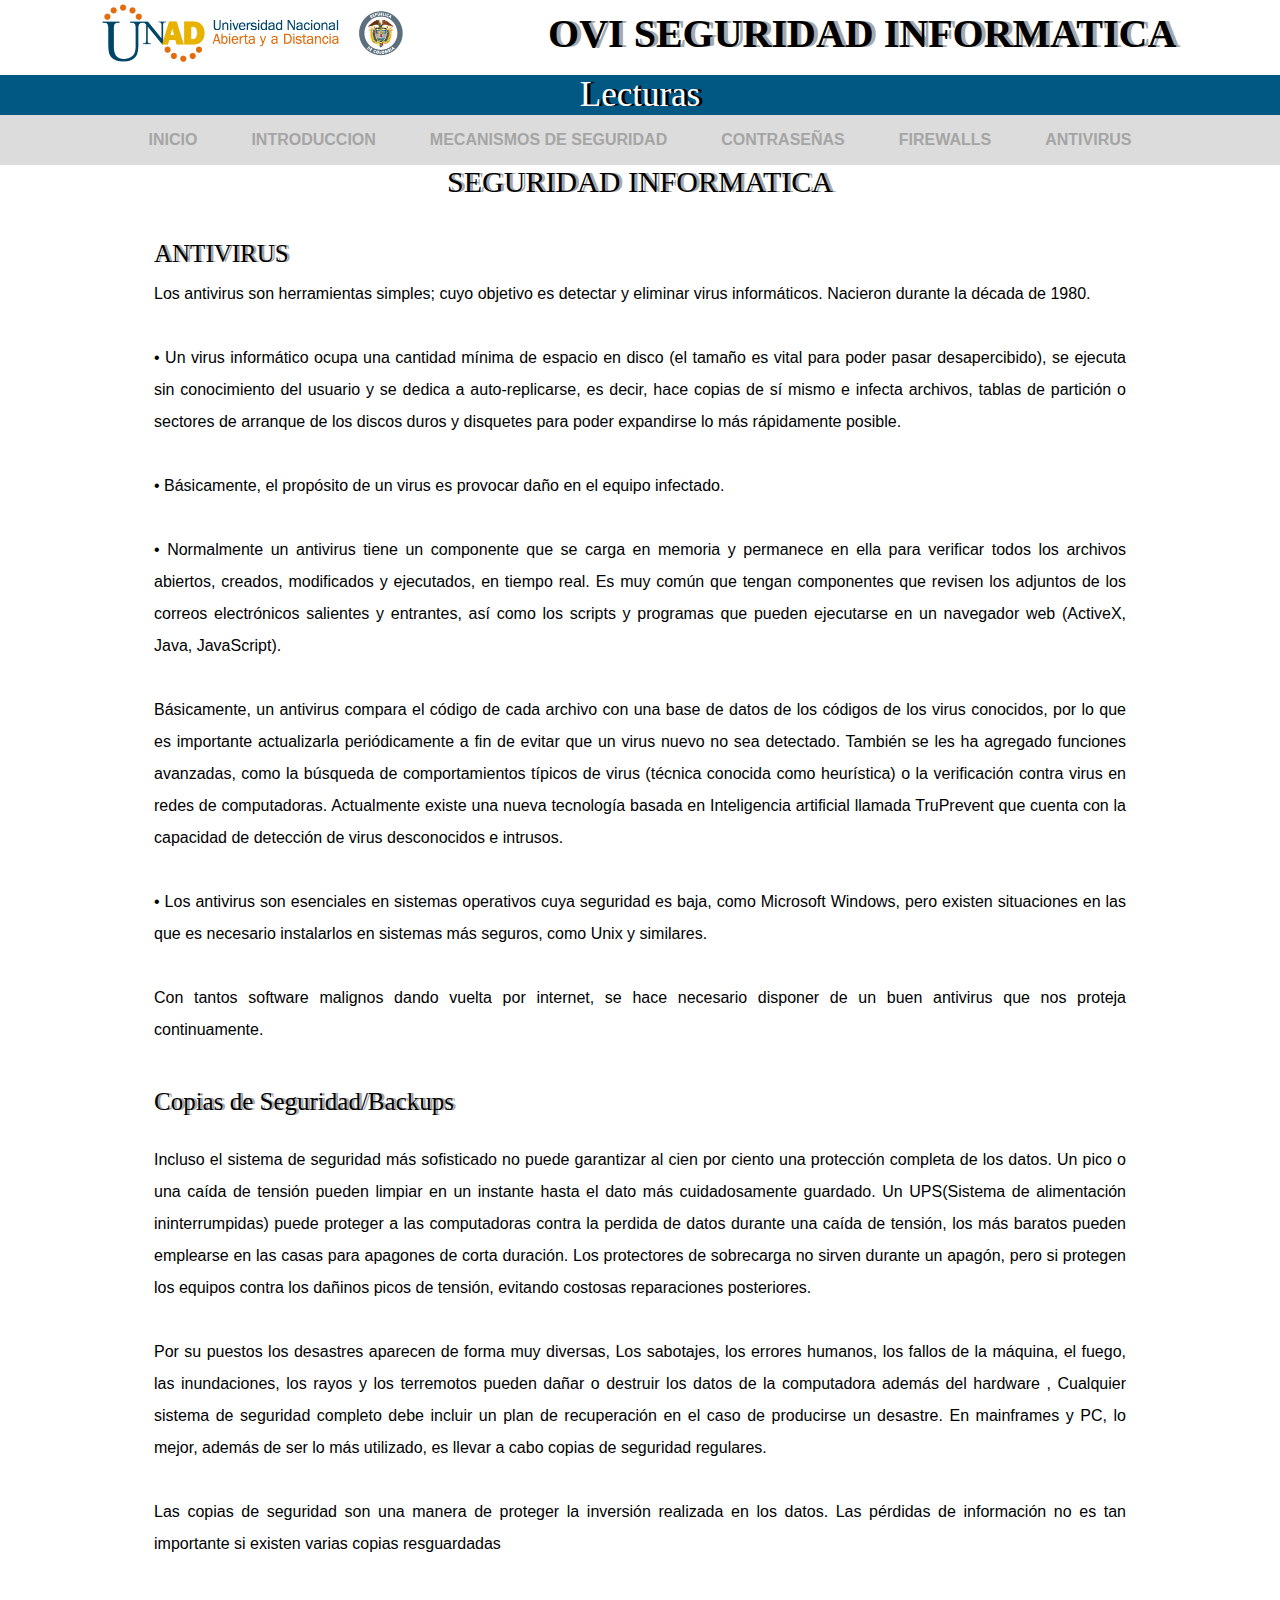
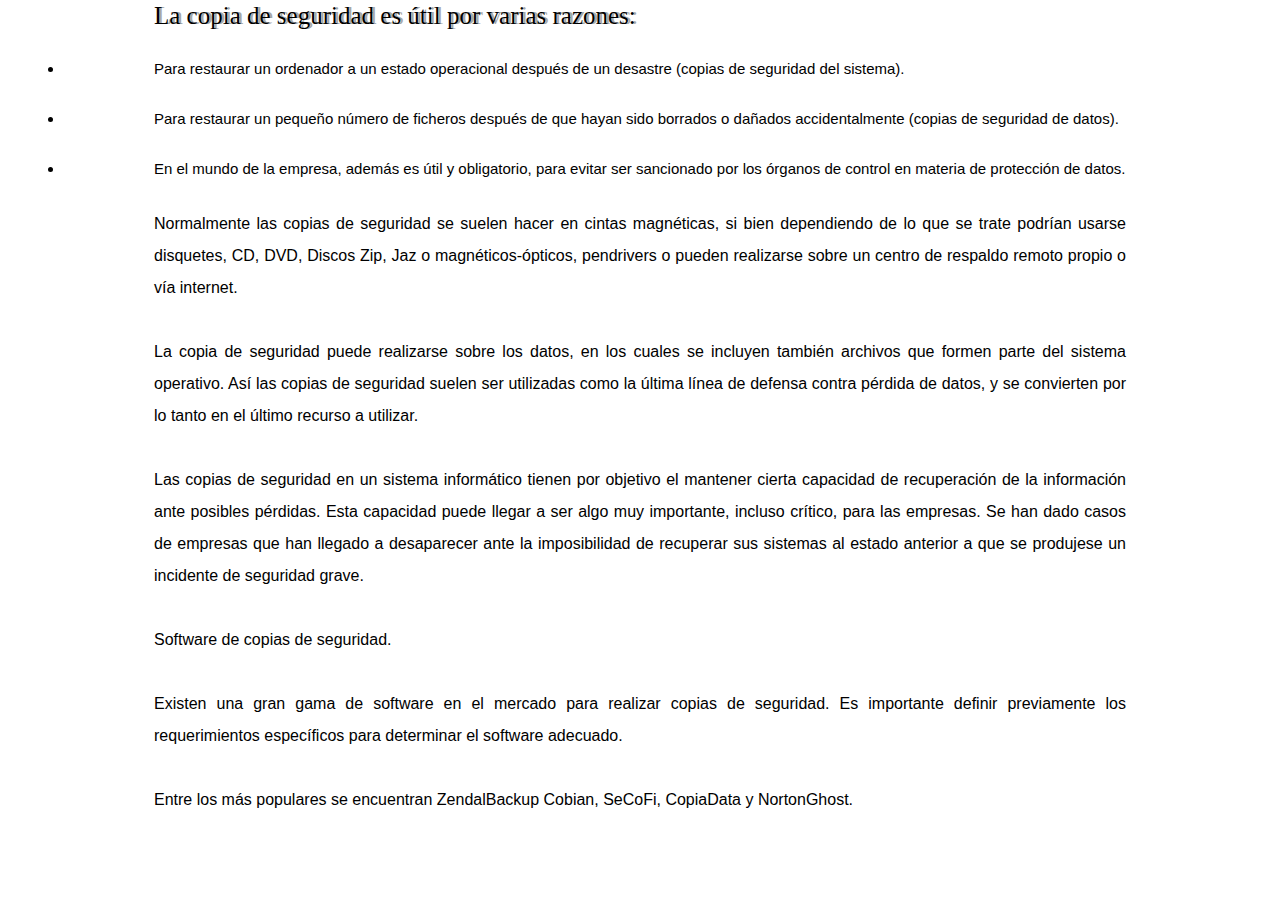
<file: Antivirus.html>
<!DOCTYPE html>
<html lang="es">
<head>
	<title>Antivirus</title>
	<meta charset="utf-8">
	<meta content="Kevin Florez" name="Autor">
	<meta content="Javier Avenia" name="Autor">
	<meta content="unad, seguridad, informatica, OVI," name="keywords">
	<link rel="stylesheet" href="lecturas.css">
</head>
<body>
	<header class="header2">
	<section class="encima">
	<div id=logos>
	<h1><img src="logoUNAD.png" width="315px"></h1>
	</div>
	<div id=ovis>
	<p>OVI SEGURIDAD INFORMATICA</p>
	</div>
	
</header>	
<p id="titulo">Lecturas</p>

<nav>
<li><a href="index.html" class="nave">INICIO</a></li>
<li><a href="lecturas.html" class="nave">INTRODUCCION</a></li>
<li><a href="mecanismos_seguridad.html" class="nave">MECANISMOS DE SEGURIDAD</a></li>
<li><a href="contraseñas.html" class="nave">CONTRASEÑAS</a></li>
<li><a href="Firewalls.html" class="nave">FIREWALLS</a></li>
<li><a href="antivirus.html" class="nave">ANTIVIRUS</a></li>
</nav>
</section>


<section id="estructura">	




	<!--<p id="presentacion">En esta sección encontraremos información relacionada con la introducción a la seguridad informática, concepto general y definición de los Principios de Seguridad Informática.

	A continuación veremos la lectura llamada “Seguridad Informática” donde encontraremos información variada acerca de la seguridad informática en cuanto a conceptos básicos de seguridad informática, publicada en la página de monografías.com por el usuario <a href="http://www.monografias.com/usuario/perfiles/julio_rios_6">Julio Ríos</a>.</p>-->

<section id="contenedor">

	<p class="titulo2">SEGURIDAD INFORMATICA</p>
	<br>
	<br>
	<p class="subtitulos"> ANTIVIRUS </p>
	<p class="textos">

		Los antivirus son herramientas simples; cuyo objetivo es detectar y eliminar virus informáticos. Nacieron durante la década de 1980.<br><br>
		• Un virus informático ocupa una cantidad mínima de espacio en disco (el tamaño es vital para poder pasar desapercibido), se ejecuta sin conocimiento del usuario y se dedica a auto-replicarse, es decir, hace copias de sí mismo e infecta archivos, tablas de partición o sectores de arranque de los discos duros y disquetes para poder expandirse lo más rápidamente posible.<br><br>
		• Básicamente, el propósito de un virus es provocar daño en el equipo infectado.<br><br>
		• Normalmente un antivirus tiene un componente que se carga en memoria y permanece en ella para verificar todos los archivos abiertos, creados, modificados y ejecutados, en tiempo real. Es muy común que tengan componentes que revisen los adjuntos de los correos electrónicos salientes y entrantes, así como los scripts y programas que pueden ejecutarse en un navegador web (ActiveX, Java, JavaScript).<br><br>


		Básicamente, un antivirus compara el código de cada archivo con una base de datos de los códigos de los virus conocidos, por lo que es importante actualizarla periódicamente a fin de evitar que un virus nuevo no sea detectado. También se les ha agregado funciones avanzadas, como la búsqueda de comportamientos típicos de virus (técnica conocida como heurística) o la verificación contra virus en redes de computadoras. Actualmente existe una nueva tecnología basada en Inteligencia artificial llamada TruPrevent que cuenta con la capacidad de detección de virus desconocidos e intrusos.<br><br>
		• Los antivirus son esenciales en sistemas operativos cuya seguridad es baja, como Microsoft Windows, pero existen situaciones en las que es necesario instalarlos en sistemas más seguros, como Unix y similares.<br><br>
		Con tantos software malignos dando vuelta por internet, se hace necesario disponer de un buen antivirus que nos proteja continuamente.<br><br>
	<p class="subtitulos"> Copias de Seguridad/Backups</p><br>
	<p class="textos">
		Incluso el sistema de seguridad más sofisticado no puede garantizar al cien por ciento una protección completa de los datos. Un pico o una caída de tensión pueden limpiar en un instante hasta el dato más cuidadosamente guardado. Un UPS(Sistema de alimentación ininterrumpidas) puede proteger a las computadoras contra la perdida de datos durante una caída de tensión, los más baratos pueden emplearse en las casas para apagones de corta duración. Los protectores de sobrecarga no sirven durante un apagón, pero si protegen los equipos contra los dañinos picos de tensión, evitando costosas reparaciones posteriores.<br><br>
		Por su puestos los desastres aparecen de forma muy diversas, Los sabotajes, los errores humanos, los fallos de la máquina, el fuego, las inundaciones, los rayos y los terremotos pueden dañar o destruir los datos de la computadora además del hardware , Cualquier sistema de seguridad completo debe incluir un plan de recuperación en el caso de producirse un desastre. En mainframes y PC, lo mejor, además de ser lo más utilizado, es llevar a cabo copias de seguridad regulares.<br><br>
		Las copias de seguridad son una manera de proteger la inversión realizada en los datos. Las pérdidas de información no es tan importante si existen varias copias resguardadas<br><br></p>

	<p class="subtitulos"> La copia de seguridad es útil por varias razones: </p><br>

		<li>Para restaurar un ordenador a un estado operacional después de un desastre (copias de seguridad del sistema).</li><br>
		<li>Para restaurar un pequeño número de ficheros después de que hayan sido borrados o dañados accidentalmente (copias de seguridad de datos).</li><br>
		<li>En el mundo de la empresa, además es útil y obligatorio, para evitar ser sancionado por los órganos de control en materia de protección de datos.</li><br>

	<p class="textos">
	Normalmente las copias de seguridad se suelen hacer en cintas magnéticas, si bien dependiendo de lo que se trate podrían usarse disquetes, CD, DVD, Discos Zip, Jaz o magnéticos-ópticos, pendrivers o pueden realizarse sobre un centro de respaldo remoto propio o vía internet.<br><br>
	La copia de seguridad puede realizarse sobre los datos, en los cuales se incluyen también archivos que formen parte del sistema operativo. Así las copias de seguridad suelen ser utilizadas como la última línea de defensa contra pérdida de datos, y se convierten por lo tanto en el último recurso a utilizar.<br><br>
	Las copias de seguridad en un sistema informático tienen por objetivo el mantener cierta capacidad de recuperación de la información ante posibles pérdidas. Esta capacidad puede llegar a ser algo muy importante, incluso crítico, para las empresas. Se han dado casos de empresas que han llegado a desaparecer ante la imposibilidad de recuperar sus sistemas al estado anterior a que se produjese un incidente de seguridad grave.<br><br>
	Software de copias de seguridad.<br><br>
	Existen una gran gama de software en el mercado para realizar copias de seguridad. Es importante definir previamente los requerimientos específicos para determinar el software adecuado.<br><br>
	Entre los más populares se encuentran ZendalBackup Cobian, SeCoFi, CopiaData y NortonGhost.<br><br><br><br></p>
</section>
</section>

</body>
</html>
</file>
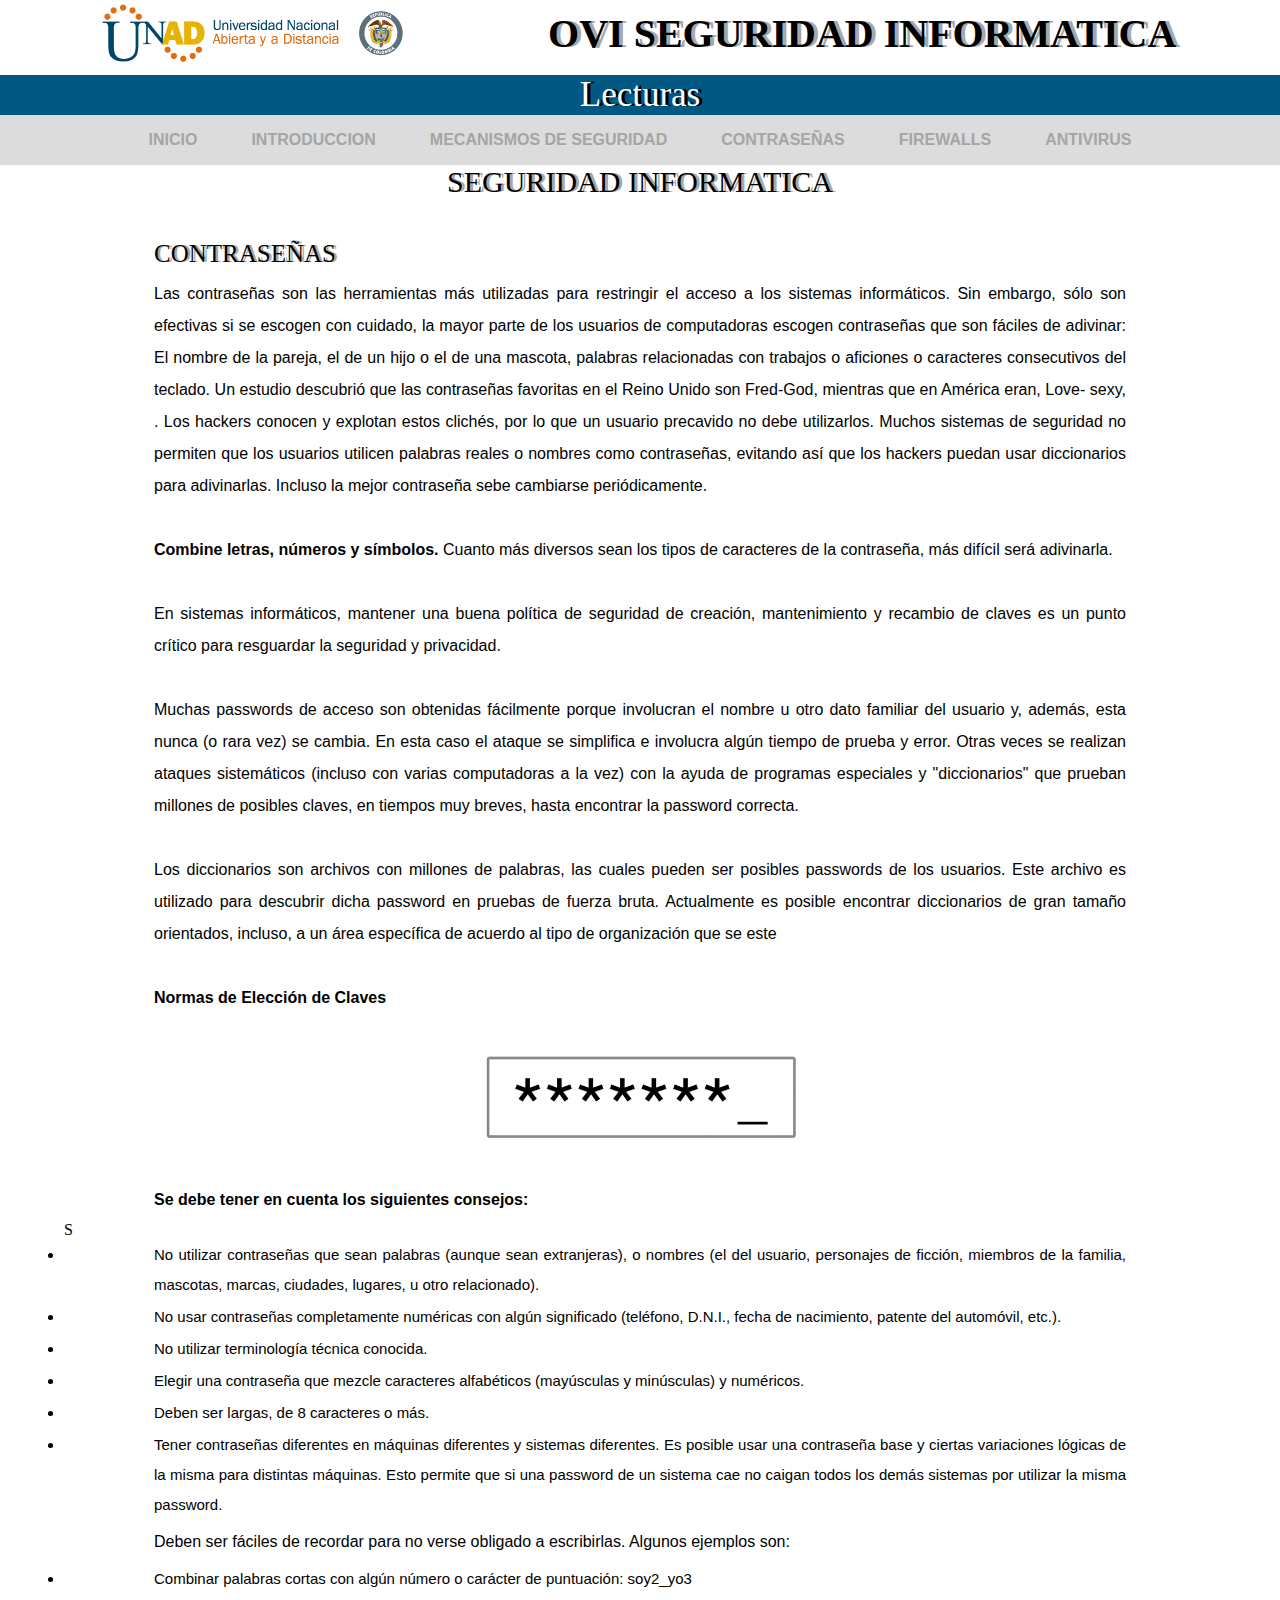
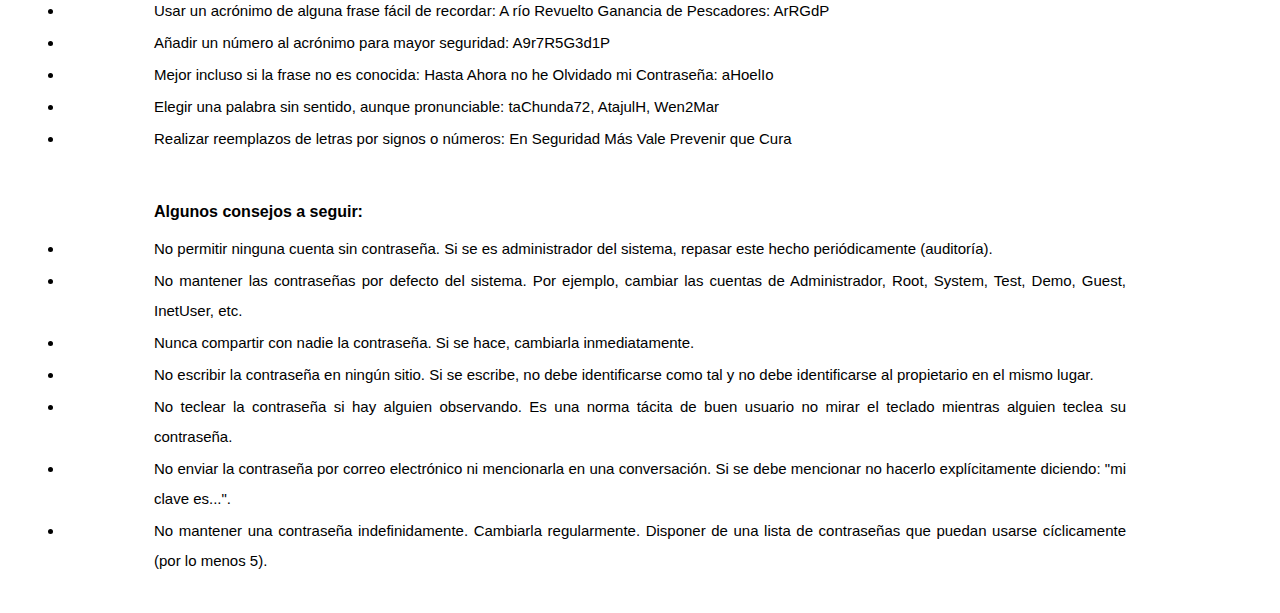
<file: contraseñas.html>
<!DOCTYPE html>
<html lang="es">
<head>
	<meta charset="utf-8">
	<meta content="Kevin Florez" name="Autor">
	<meta content="Javier Avenia" name="Autor">
	<meta content="unad, seguridad, informatica, OVI," name="keywords">
	<title>Contraseñas</title>
	<link rel="stylesheet" href="lecturas.css">
</head>
<body>
	<header class="header2">
	<section class="encima">
	<div id=logos>
	<h1><img src="logoUNAD.png" width="315px"></h1>
	</div>
	<div id=ovis>
	<p>OVI SEGURIDAD INFORMATICA</p>
	</div>
	
</header>	
<p id="titulo">Lecturas</p>

<nav>
<li><a href="index.html" class="nave">INICIO</a></li>
<li><a href="lecturas.html" class="nave">INTRODUCCION</a></li>
<li><a href="mecanismos_seguridad.html" class="nave">MECANISMOS DE SEGURIDAD</a></li>
<li><a href="contraseñas.html" class="nave">CONTRASEÑAS</a></li>
<li><a href="Firewalls.html" class="nave">FIREWALLS</a></li>
<li><a href="Antivirus.html" class="nave">ANTIVIRUS</a></li>
</nav>
</section>


<section id="estructura">	


	<!--<p id="presentacion">En esta sección encontraremos información relacionada con la introducción a la seguridad informática, concepto general y definición de los Principios de Seguridad Informática.*/


	A continuación veremos la lectura llamada “Seguridad Informática” donde encontraremos información variada acerca de la seguridad informática en cuanto a conceptos básicos de seguridad informática, publicada en la página de monografías.com por el usuario <a href="http://www.monografias.com/usuario/perfiles/julio_rios_6">Julio Ríos</a>.</p> -->

<section id="contenedor">

	<p class="titulo2">SEGURIDAD INFORMATICA</p>
	<br>
	<br>
	<p class="subtitulos"> CONTRASEÑAS </p>
	<p class="textos">
	Las contraseñas son las herramientas más utilizadas para restringir el acceso a los sistemas informáticos. Sin embargo, sólo son efectivas si se escogen con cuidado, la mayor parte de los usuarios de computadoras escogen contraseñas que son fáciles de adivinar: El nombre de la pareja, el de un hijo o el de una mascota, palabras relacionadas con trabajos o aficiones o caracteres consecutivos del teclado. Un estudio descubrió que las contraseñas favoritas en el Reino Unido son Fred-God, mientras que en América eran, Love- sexy, . Los hackers conocen y explotan estos clichés, por lo que un usuario precavido no debe utilizarlos. Muchos sistemas de seguridad no permiten que los usuarios utilicen palabras reales o nombres como contraseñas, evitando así que los hackers puedan usar diccionarios para adivinarlas. Incluso la mejor contraseña sebe cambiarse periódicamente.<br> <br>
	<b>Combine letras, números y símbolos.</b> Cuanto más diversos sean los tipos de caracteres de la contraseña, más difícil será adivinarla.<br><br>
	En sistemas informáticos, mantener una buena política de seguridad de creación, mantenimiento y recambio de claves es un punto crítico para resguardar la seguridad y privacidad.<br><br>
	Muchas passwords de acceso son obtenidas fácilmente porque involucran el nombre u otro dato familiar del usuario y, además, esta nunca (o rara vez) se cambia. En esta caso el ataque se simplifica e involucra algún tiempo de prueba y error. Otras veces se realizan ataques sistemáticos (incluso con varias computadoras a la vez) con la ayuda de programas especiales y "diccionarios" que prueban millones de posibles claves, en tiempos muy breves, hasta encontrar la password correcta.<br><br>
	Los diccionarios son archivos con millones de palabras, las cuales pueden ser posibles passwords de los usuarios. Este archivo es utilizado para descubrir dicha password en pruebas de fuerza bruta. Actualmente es posible encontrar diccionarios de gran tamaño orientados, incluso, a un área específica de acuerdo al tipo de organización que se este<br><br>
	<b>Normas de Elección de Claves</b></p>

	<center><img src="contraseña.gif" width="30%" height="10%"></center>

	<p class="textos"> <b>Se debe tener en cuenta los siguientes consejos:</b> </p>
	S<li>No utilizar contraseñas que sean palabras (aunque sean extranjeras), o nombres (el del usuario, personajes de ficción, miembros de la familia, mascotas, marcas, ciudades, lugares, u otro relacionado).</li>
	<li>No usar contraseñas completamente numéricas con algún significado (teléfono, D.N.I., fecha de nacimiento, patente del automóvil, etc.).</li>
	<li>No utilizar terminología técnica conocida.</li>
	<li>Elegir una contraseña que mezcle caracteres alfabéticos (mayúsculas y minúsculas) y numéricos.</li>
	<li>Deben ser largas, de 8 caracteres o más.</li>
	<li>Tener contraseñas diferentes en máquinas diferentes y sistemas diferentes. Es posible usar una contraseña base y ciertas variaciones lógicas de la misma para distintas máquinas. Esto permite que si una password de un sistema cae no caigan todos los demás sistemas por utilizar la misma password.</li>
	<p class="textos">Deben ser fáciles de recordar para no verse obligado a escribirlas. Algunos ejemplos son:</p>
	<li>Combinar palabras cortas con algún número o carácter de puntuación: soy2_yo3</li>
	<li>Usar un acrónimo de alguna frase fácil de recordar: A río Revuelto Ganancia de Pescadores: ArRGdP</li>
	<li>Añadir un número al acrónimo para mayor seguridad: A9r7R5G3d1P</li>
	<li>Mejor incluso si la frase no es conocida: Hasta Ahora no he Olvidado mi Contraseña: aHoelIo</li>
	<li>Elegir una palabra sin sentido, aunque pronunciable: taChunda72, AtajulH, Wen2Mar</li>
	<li>Realizar reemplazos de letras por signos o números: En Seguridad Más Vale Prevenir que Cura</li><br><br>
	<p class="textos"><b>Algunos consejos a seguir:</b></p>

	<li>No permitir ninguna cuenta sin contraseña. Si se es administrador del sistema, repasar este hecho periódicamente (auditoría).</li>
	<li>No mantener las contraseñas por defecto del sistema. Por ejemplo, cambiar las cuentas de Administrador, Root, System, Test, Demo, Guest, InetUser, etc.</li>
	<li>Nunca compartir con nadie la contraseña. Si se hace, cambiarla inmediatamente.</li>
	<li>No escribir la contraseña en ningún sitio. Si se escribe, no debe identificarse como tal y no debe identificarse al propietario en el mismo lugar.</li>
	<li>No teclear la contraseña si hay alguien observando. Es una norma tácita de buen usuario no mirar el teclado mientras alguien teclea su contraseña.</li>
	<li>No enviar la contraseña por correo electrónico ni mencionarla en una conversación. Si se debe mencionar no hacerlo explícitamente diciendo: "mi clave es...".</li>
	<li>No mantener una contraseña indefinidamente. Cambiarla regularmente. Disponer de una lista de contraseñas que puedan usarse cíclicamente (por lo menos 5).</li>

	<br>
	<br>
</section>
</section>

</body>
</html>
</file>
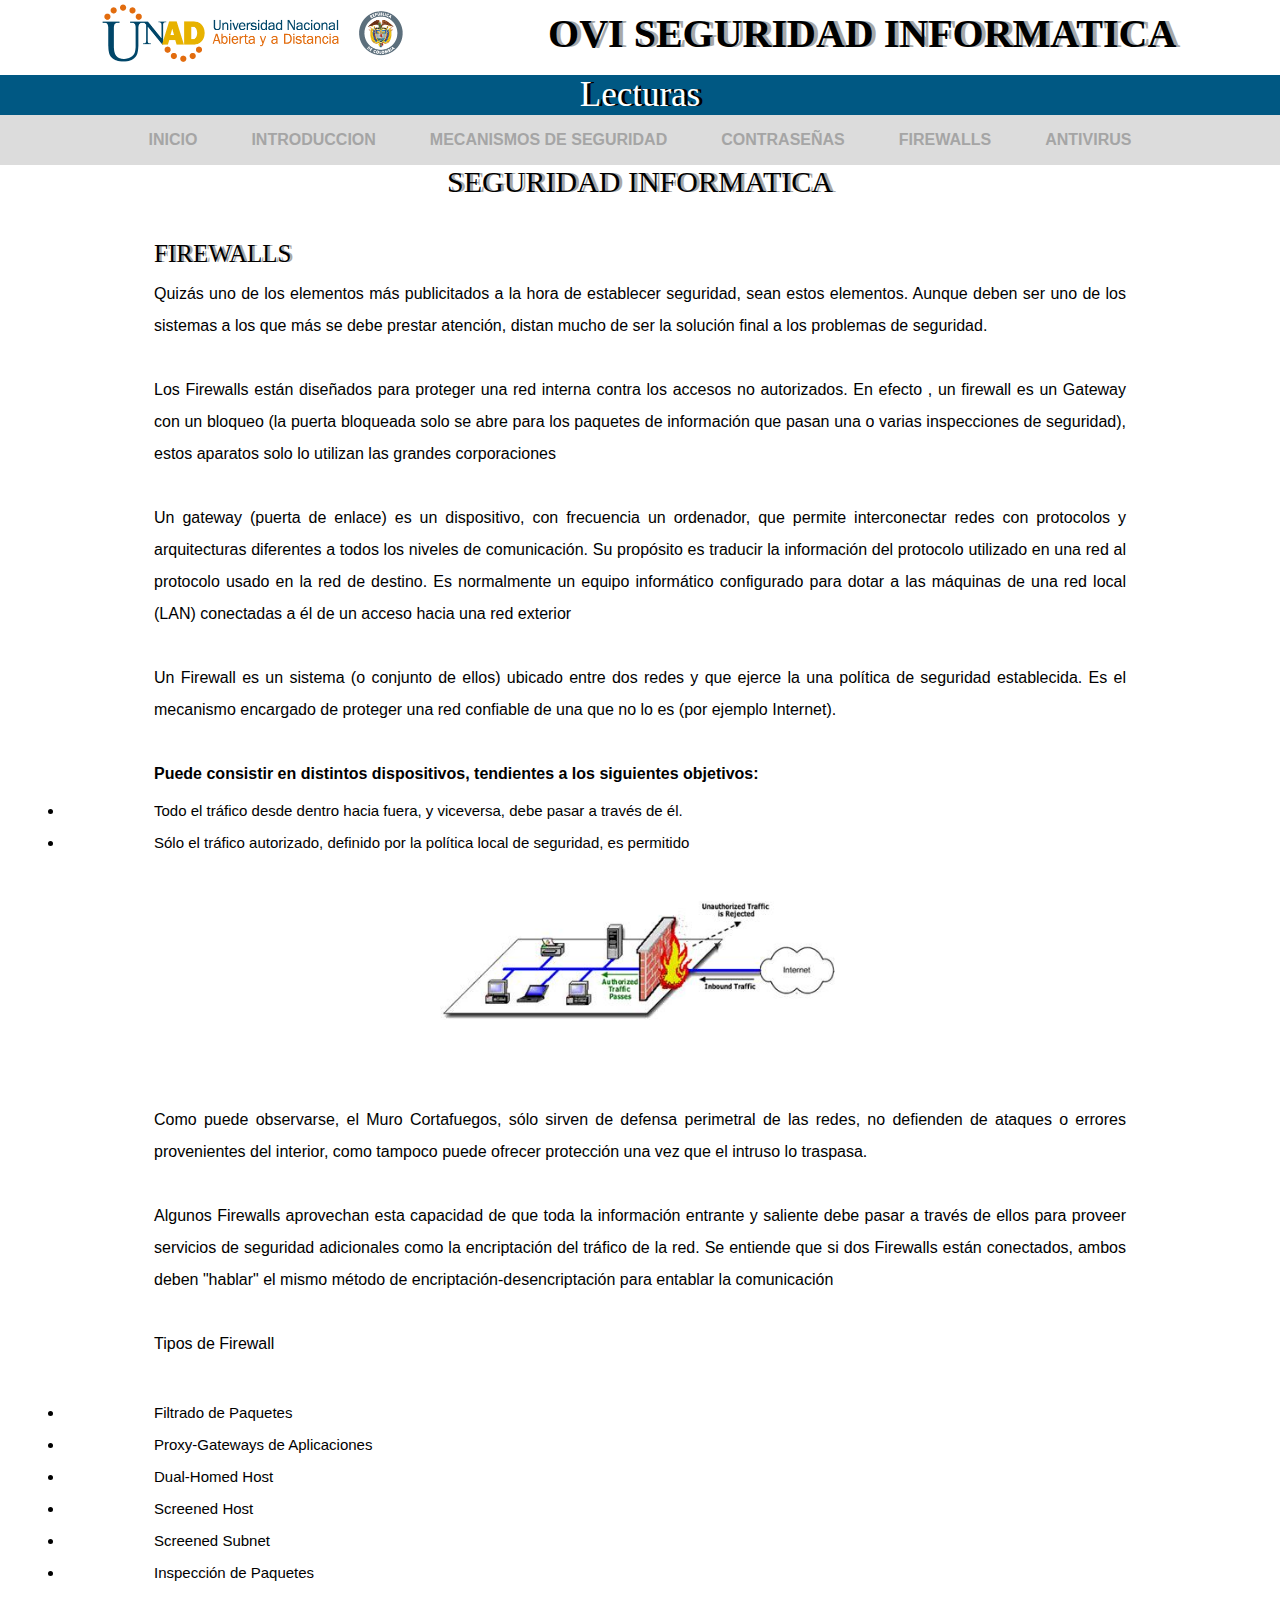
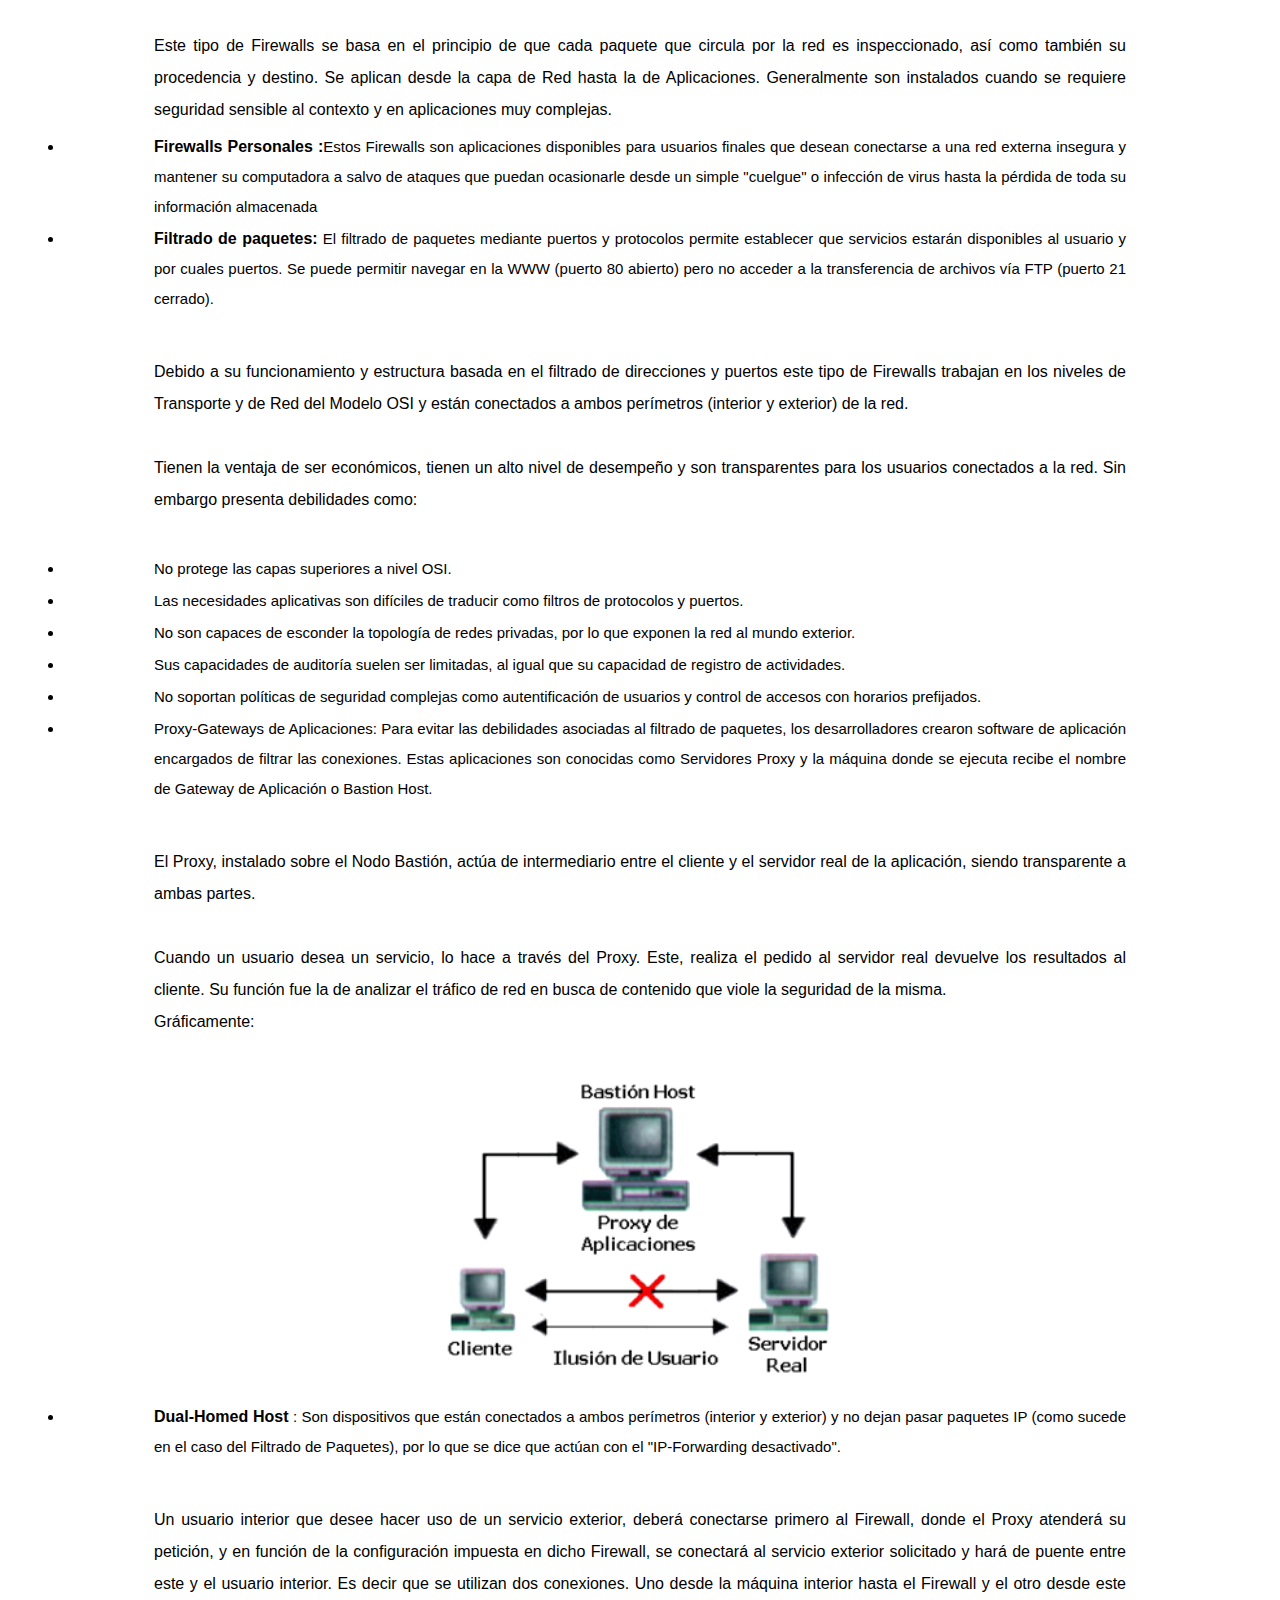
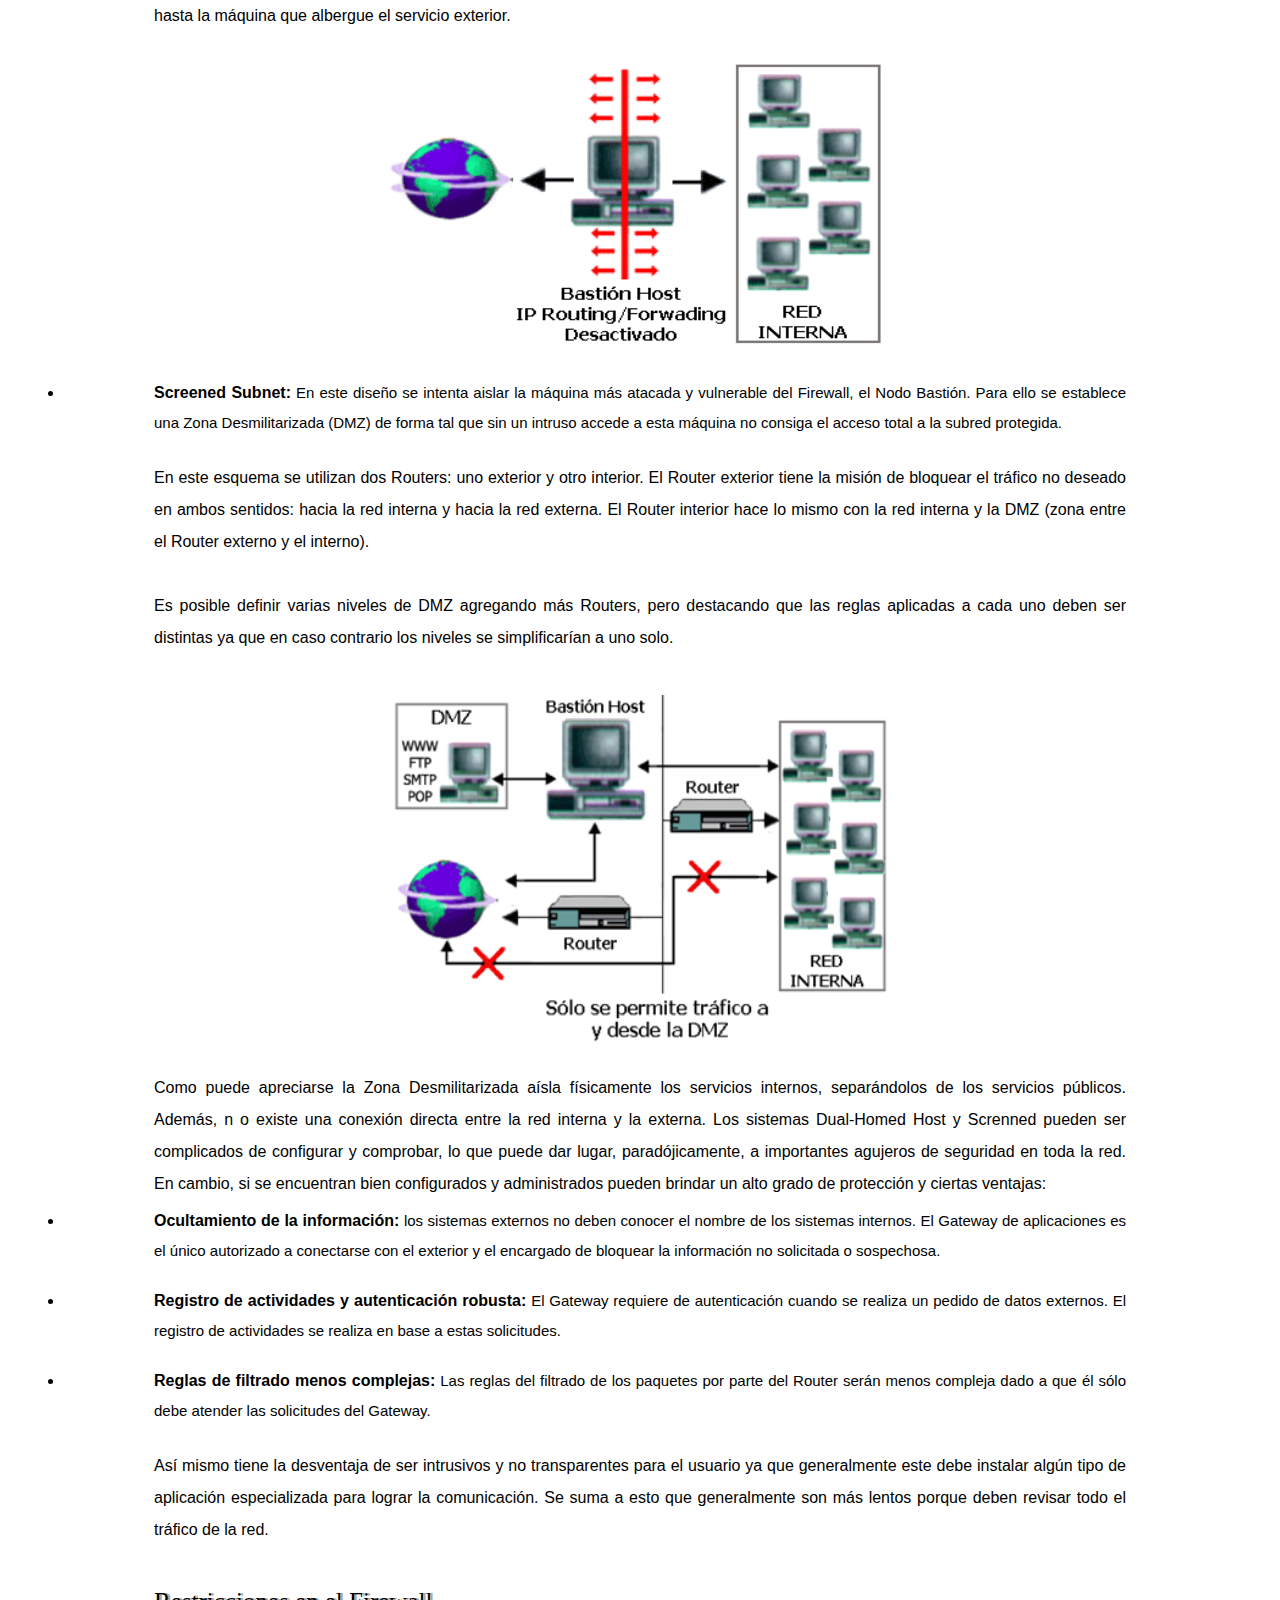
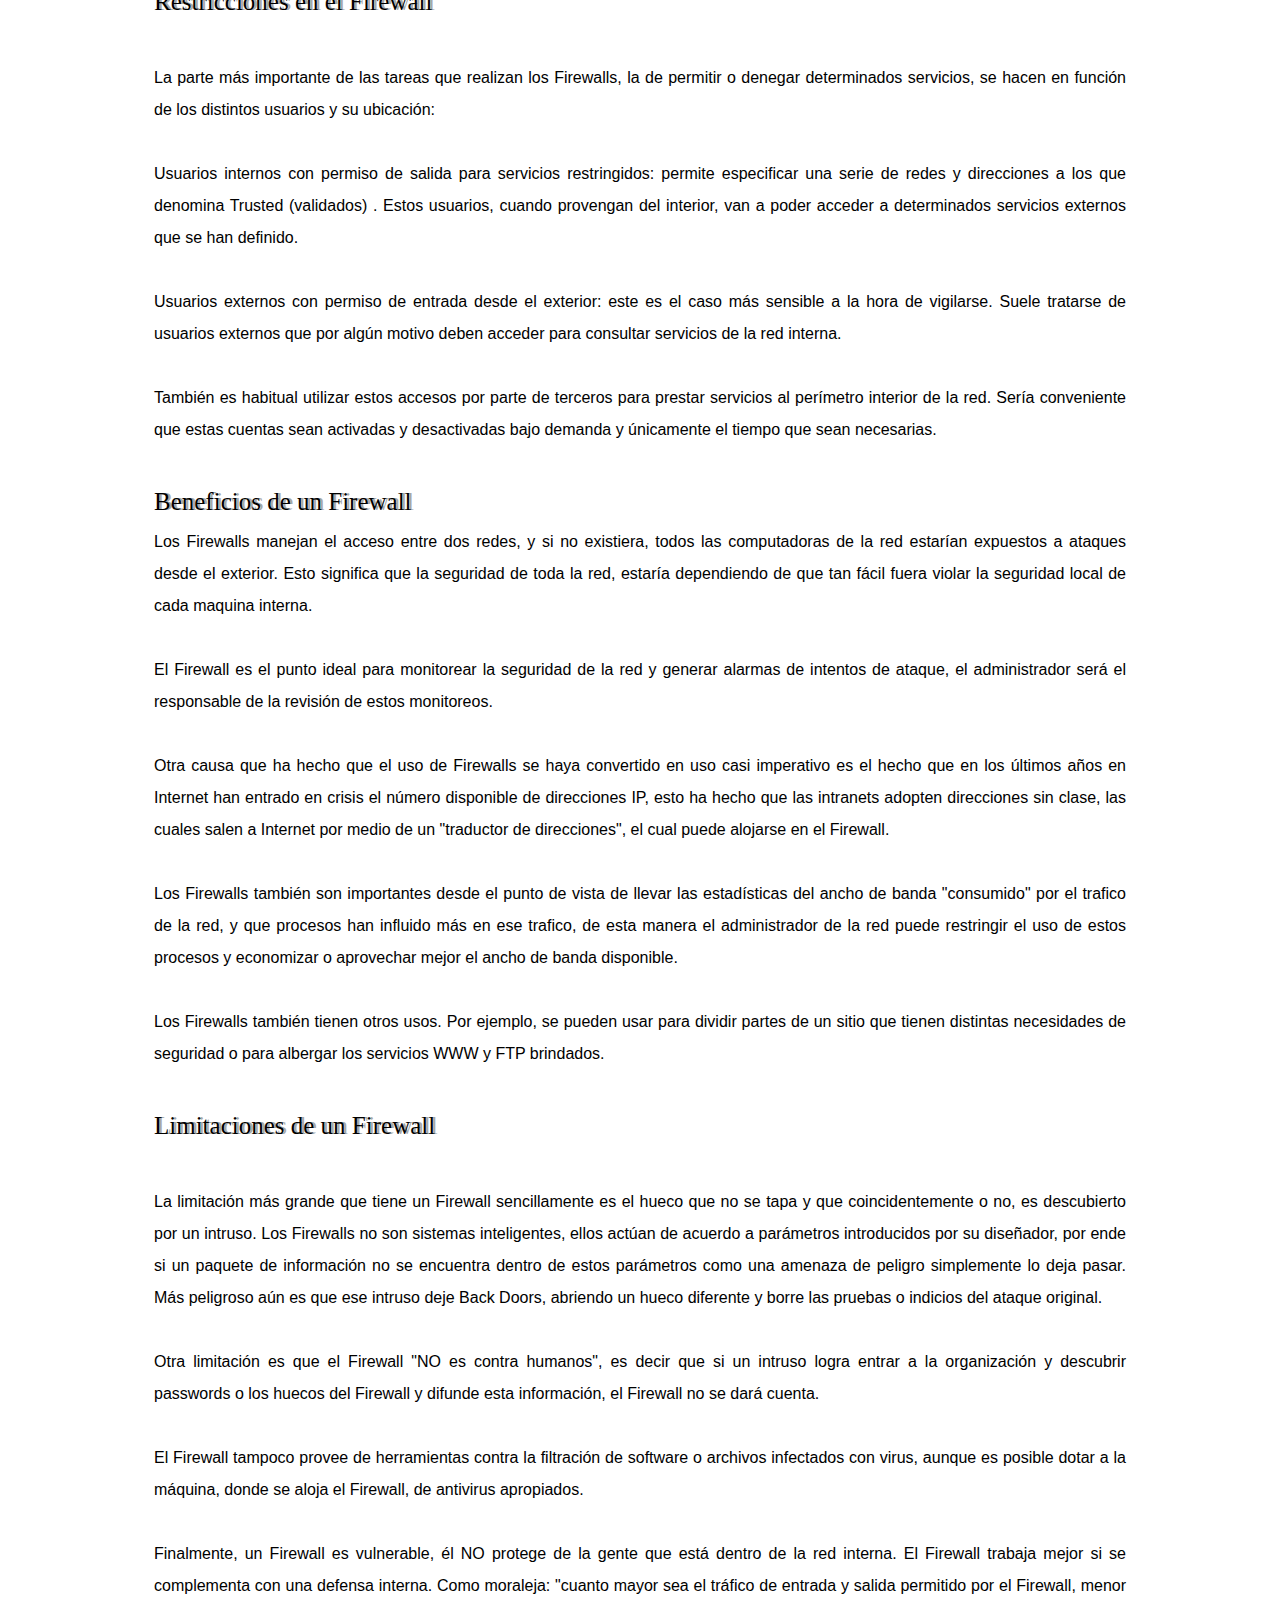
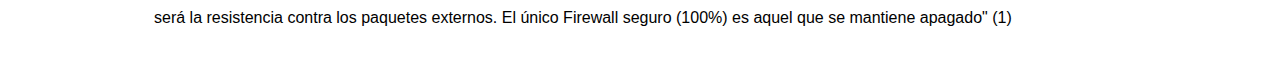
<file: Firewalls.html>
<!DOCTYPE html>
<html lang="es">
<head>
	<meta charset="utf-8">
	<meta content="Kevin Florez" name="Autor">
	<meta content="Javier Avenia" name="Autor">
	<meta content="unad, seguridad, informatica, OVI," name="keywords">
	<title>Firewalls</title>
	<link rel="stylesheet" href="lecturas.css">
</head>
<body>
	<header class="header2">
	<section class="encima">
	<div id=logos>
	<h1><img src="logoUNAD.png" width="315px"></h1>
	</div>
	<div id=ovis>
	<p>OVI SEGURIDAD INFORMATICA</p>
	</div>
	
</header>	
<p id="titulo">Lecturas</p>

<nav>
<li><a href="index.html" class="nave">INICIO</a></li>
<li><a href="lecturas.html" class="nave">INTRODUCCION</a></li>
<li><a href="mecanismos_seguridad.html" class="nave">MECANISMOS DE SEGURIDAD</a></li>
<li><a href="contraseñas.html" class="nave">CONTRASEÑAS</a></li>
<li><a href="Firewalls.html" class="nave">FIREWALLS</a></li>
<li><a href="Antivirus.html" class="nave">ANTIVIRUS</a></li>
</nav>
</section>


<section id="estructura">	




	<!--<p id="presentacion">En esta sección encontraremos información relacionada con la introducción a la seguridad informática, concepto general y definición de los Principios de Seguridad Informática.

	A continuación veremos la lectura llamada “Seguridad Informática” donde encontraremos información variada acerca de la seguridad informática en cuanto a conceptos básicos de seguridad informática, publicada en la página de monografías.com por el usuario <a href="http://www.monografias.com/usuario/perfiles/julio_rios_6">Julio Ríos</a>.</p>-->

<section id="contenedor">

	<p class="titulo2">SEGURIDAD INFORMATICA</p>
	<br>
	<br>
	<p class="subtitulos"> FIREWALLS </p>
	<p class="textos">
		Quizás uno de los elementos más publicitados a la hora de establecer seguridad, sean estos elementos. Aunque deben ser uno de los sistemas a los que más se debe prestar atención, distan mucho de ser la solución final a los problemas de seguridad.<br><br>
		Los Firewalls están diseñados para proteger una red interna contra los accesos no autorizados. En efecto , un firewall es un Gateway con un bloqueo (la puerta bloqueada solo se abre para los paquetes de información que pasan una o varias inspecciones de seguridad), estos aparatos solo lo utilizan las grandes corporaciones<br><br>
		Un gateway (puerta de enlace) es un dispositivo, con frecuencia un ordenador, que permite interconectar redes con protocolos y arquitecturas diferentes a todos los niveles de comunicación. Su propósito es traducir la información del protocolo utilizado en una red al protocolo usado en la red de destino. Es normalmente un equipo informático configurado para dotar a las máquinas de una red local (LAN) conectadas a él de un acceso hacia una red exterior<br><br>
		Un Firewall es un sistema (o conjunto de ellos) ubicado entre dos redes y que ejerce la una política de seguridad establecida. Es el mecanismo encargado de proteger una red confiable de una que no lo es (por ejemplo Internet).<br><br>
		<b>Puede consistir en distintos dispositivos, tendientes a los siguientes objetivos:</b>
		</p>

		<li>Todo el tráfico desde dentro hacia fuera, y viceversa, debe pasar a través de él.</li>
		<li>Sólo el tráfico autorizado, definido por la política local de seguridad, es permitido</li> </p>

		<center><img src="Fire.jpg" width="400px" height="200px"></center><br><br>

		<p class="textos">
		Como puede observarse, el Muro Cortafuegos, sólo sirven de defensa perimetral de las redes, no defienden de ataques o errores provenientes del interior, como tampoco puede ofrecer protección una vez que el intruso lo traspasa.<br><br>
		Algunos Firewalls aprovechan esta capacidad de que toda la información entrante y saliente debe pasar a través de ellos para proveer servicios de seguridad adicionales como la encriptación del tráfico de la red. Se entiende que si dos Firewalls están conectados, ambos deben "hablar" el mismo método de encriptación-desencriptación para entablar la comunicación<br><br>
		Tipos de Firewall<br><br></p>

		<li>Filtrado de Paquetes</li>
		<li>Proxy-Gateways de Aplicaciones</li>
		<li>Dual-Homed Host</li>
		<li>Screened Host</li>
		<li>Screened Subnet</li>
		<li>Inspección de Paquetes</li><br><br>

		<p class="textos">
		Este tipo de Firewalls se basa en el principio de que cada paquete que circula por la red es inspeccionado, así como también su procedencia y destino. Se aplican desde la capa de Red hasta la de Aplicaciones. Generalmente son instalados cuando se requiere seguridad sensible al contexto y en aplicaciones muy complejas.</p>

		<li><b>Firewalls Personales :</b>Estos Firewalls son aplicaciones disponibles para usuarios finales que desean conectarse a una red externa insegura y mantener su computadora a salvo de ataques que puedan ocasionarle desde un simple "cuelgue" o infección de virus hasta la pérdida de toda su información almacenada</li>
		<li><b>Filtrado de paquetes:</b> El filtrado de paquetes mediante puertos y protocolos permite establecer que servicios estarán disponibles al usuario y por cuales puertos. Se puede permitir navegar en la WWW (puerto 80 abierto) pero no acceder a la transferencia de archivos vía FTP (puerto 21 cerrado).</li><br><br>

		<p class="textos">
		Debido a su funcionamiento y estructura basada en el filtrado de direcciones y puertos este tipo de Firewalls trabajan en los niveles de Transporte y de Red del Modelo OSI y están conectados a ambos perímetros (interior y exterior) de la red.<br><br>
		Tienen la ventaja de ser económicos, tienen un alto nivel de desempeño y son transparentes para los usuarios conectados a la red. Sin embargo presenta debilidades como:<br><br></p>

		<li>No protege las capas superiores a nivel OSI.</li>
		<li>Las necesidades aplicativas son difíciles de traducir como filtros de protocolos y puertos.</li>
		<li>No son capaces de esconder la topología de redes privadas, por lo que exponen la red al mundo exterior.</li>
		<li>Sus capacidades de auditoría suelen ser limitadas, al igual que su capacidad de registro de actividades.</li>
		<li>No soportan políticas de seguridad complejas como autentificación de usuarios y control de accesos con horarios prefijados.</li>
		<li>Proxy-Gateways de Aplicaciones: Para evitar las debilidades asociadas al filtrado de paquetes, los desarrolladores crearon software de aplicación encargados de filtrar las conexiones. Estas aplicaciones son conocidas como Servidores Proxy y la máquina donde se ejecuta recibe el nombre de Gateway de Aplicación o Bastion Host.</li><br><br>


		<p class="textos">
		El Proxy, instalado sobre el Nodo Bastión, actúa de intermediario entre el cliente y el servidor real de la aplicación, siendo transparente a ambas partes.<br><br>
		Cuando un usuario desea un servicio, lo hace a través del Proxy. Este, realiza el pedido al servidor real devuelve los resultados al cliente. Su función fue la de analizar el tráfico de red en busca de contenido que viole la seguridad de la misma.<br>
		Gráficamente:</p><br><br>


		<center><img src="fire.png" width="400px" height="300px"></center><br>

		<li><b>Dual-Homed Host</b> : Son dispositivos que están conectados a ambos perímetros (interior y exterior) y no dejan pasar paquetes IP (como sucede en el caso del Filtrado de Paquetes), por lo que se dice que actúan con el "IP-Forwarding desactivado".</li><br><br>

		<p class="textos">
		Un usuario interior que desee hacer uso de un servicio exterior, deberá conectarse primero al Firewall, donde el Proxy atenderá su petición, y en función de la configuración impuesta en dicho Firewall, se conectará al servicio exterior solicitado y hará de puente entre este y el usuario interior.
		Es decir que se utilizan dos conexiones. Uno desde la máquina interior hasta el Firewall y el otro desde este hasta la máquina que albergue el servicio exterior. </p><br>

		<center><img src="fire1.png" width="500px" height="300px"></center><br>

		<li><b>Screened Subnet:</b> En este diseño se intenta aislar la máquina más atacada y vulnerable del Firewall, el Nodo Bastión. Para ello se establece una Zona Desmilitarizada (DMZ) de forma tal que sin un intruso accede a esta máquina no consiga el acceso total a la subred protegida.</li><br>

		<p class="textos">
		En este esquema se utilizan dos Routers: uno exterior y otro interior. El Router exterior tiene la misión de bloquear el tráfico no deseado en ambos sentidos: hacia la red interna y hacia la red externa. El Router interior hace lo mismo con la red interna y la DMZ (zona entre el Router externo y el interno).<br><br>
		Es posible definir varias niveles de DMZ agregando más Routers, pero destacando que las reglas aplicadas a cada uno deben ser distintas ya que en caso contrario los niveles se simplificarían a uno solo.</p><br><br>

		<center><img src="fire2.png" width="500px" height="350px"></center><br>

		<p class="textos">
		Como puede apreciarse la Zona Desmilitarizada aísla físicamente los servicios internos, separándolos de los servicios públicos. Además, n o existe una conexión directa entre la red interna y la externa. Los sistemas Dual-Homed Host y Screnned pueden ser complicados de configurar y comprobar, lo que puede dar lugar, paradójicamente, a importantes agujeros de seguridad en toda la red. En cambio, si se encuentran bien configurados y administrados pueden brindar un alto grado de protección y ciertas ventajas:</p>

		<li><b>Ocultamiento de la información:</b> los sistemas externos no deben conocer el nombre de los sistemas internos. El Gateway de aplicaciones es el único autorizado a conectarse con el exterior y el encargado de bloquear la información no solicitada o sospechosa.</li><br>
		<li><b>Registro de actividades y autenticación robusta:</b> El Gateway requiere de autenticación cuando se realiza un pedido de datos externos. El registro de actividades se realiza en base a estas solicitudes.</li><br>
		<li><b>Reglas de filtrado menos complejas:</b> Las reglas del filtrado de los paquetes por parte del Router serán menos compleja dado a que él sólo debe atender las solicitudes del Gateway.</li><br>

		<p class="textos">
		Así mismo tiene la desventaja de ser intrusivos y no transparentes para el usuario ya que generalmente este debe instalar algún tipo de aplicación especializada para lograr la comunicación. Se suma a esto que generalmente son más lentos porque deben revisar todo el tráfico de la red.<br><br>

		<p class="subtitulos"> Restricciones en el Firewall </p><br><br>
		<p class="textos">
		La parte más importante de las tareas que realizan los Firewalls, la de permitir o denegar determinados servicios, se hacen en función de los distintos usuarios y su ubicación:<br><br>
		Usuarios internos con permiso de salida para servicios restringidos: permite especificar una serie de redes y direcciones a los que denomina Trusted (validados) . Estos usuarios, cuando provengan del interior, van a poder acceder a determinados servicios externos que se han definido.<br><br>
		Usuarios externos con permiso de entrada desde el exterior: este es el caso más sensible a la hora de vigilarse. Suele tratarse de usuarios externos que por algún motivo deben acceder para consultar servicios de la red interna.<br><br>
		También es habitual utilizar estos accesos por parte de terceros para prestar servicios al perímetro interior de la red. Sería conveniente que estas cuentas sean activadas y desactivadas bajo demanda y únicamente el tiempo que sean necesarias.<br><br>
		</p>

		<p class="subtitulos"> Beneficios de un Firewall </p>

		<p class="textos">
		Los Firewalls manejan el acceso entre dos redes, y si no existiera, todos las computadoras de la red estarían expuestos a ataques desde el exterior. Esto significa que la seguridad de toda la red, estaría dependiendo de que tan fácil fuera violar la seguridad local de cada maquina interna.<br><br>
		El Firewall es el punto ideal para monitorear la seguridad de la red y generar alarmas de intentos de ataque, el administrador será el responsable de la revisión de estos monitoreos.<br><br>
		Otra causa que ha hecho que el uso de Firewalls se haya convertido en uso casi imperativo es el hecho que en los últimos años en Internet han entrado en crisis el número disponible de direcciones IP, esto ha hecho que las intranets adopten direcciones sin clase, las cuales salen a Internet por medio de un "traductor de direcciones", el cual puede alojarse en el Firewall.<br><br>
		Los Firewalls también son importantes desde el punto de vista de llevar las estadísticas del ancho de banda "consumido" por el trafico de la red, y que procesos han influido más en ese trafico, de esta manera el administrador de la red puede restringir el uso de estos procesos y economizar o aprovechar mejor el ancho de banda disponible.<br><br>
		Los Firewalls también tienen otros usos. Por ejemplo, se pueden usar para dividir partes de un sitio que tienen distintas necesidades de seguridad o para albergar los servicios WWW y FTP brindados.<br><br>
		</p>

		<p class="subtitulos"> Limitaciones de un Firewall </p><br><br>
		<p class="textos">
		La limitación más grande que tiene un Firewall sencillamente es el hueco que no se tapa y que coincidentemente o no, es descubierto por un intruso. Los Firewalls no son sistemas inteligentes, ellos actúan de acuerdo a parámetros introducidos por su diseñador, por ende si un paquete de información no se encuentra dentro de estos parámetros como una amenaza de peligro simplemente lo deja pasar. Más peligroso aún es que ese intruso deje Back Doors, abriendo un hueco diferente y borre las pruebas o indicios del ataque original.<br><br>
		Otra limitación es que el Firewall "NO es contra humanos", es decir que si un intruso logra entrar a la organización y descubrir passwords o los huecos del Firewall y difunde esta información, el Firewall no se dará cuenta.<br><br>
		El Firewall tampoco provee de herramientas contra la filtración de software o archivos infectados con virus, aunque es posible dotar a la máquina, donde se aloja el Firewall, de antivirus apropiados.<br><br>
		Finalmente, un Firewall es vulnerable, él NO protege de la gente que está dentro de la red interna. El Firewall trabaja mejor si se complementa con una defensa interna. Como moraleja: "cuanto mayor sea el tráfico de entrada y salida permitido por el Firewall, menor será la resistencia contra los paquetes externos. El único Firewall seguro (100%) es aquel que se mantiene apagado" (1)<br><br></p>

</section>
</section>

</body>
</html>
</file>
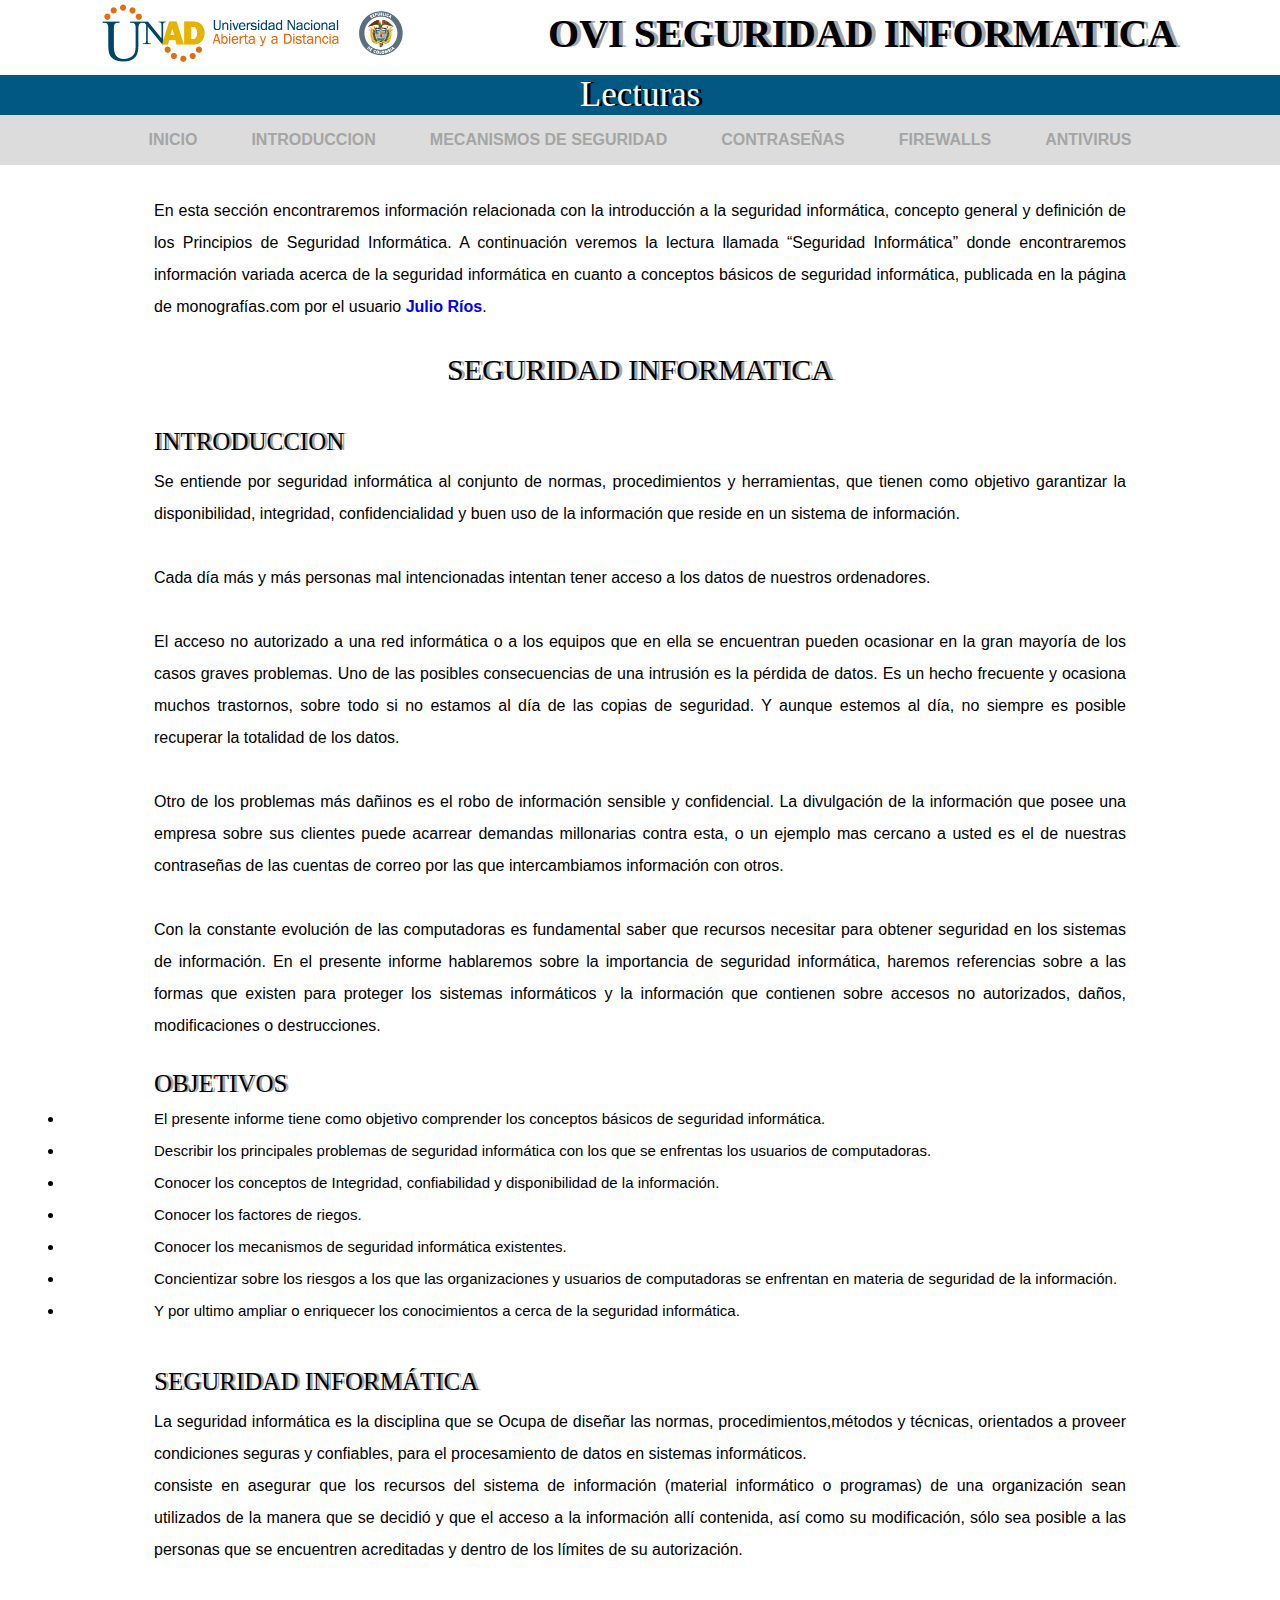
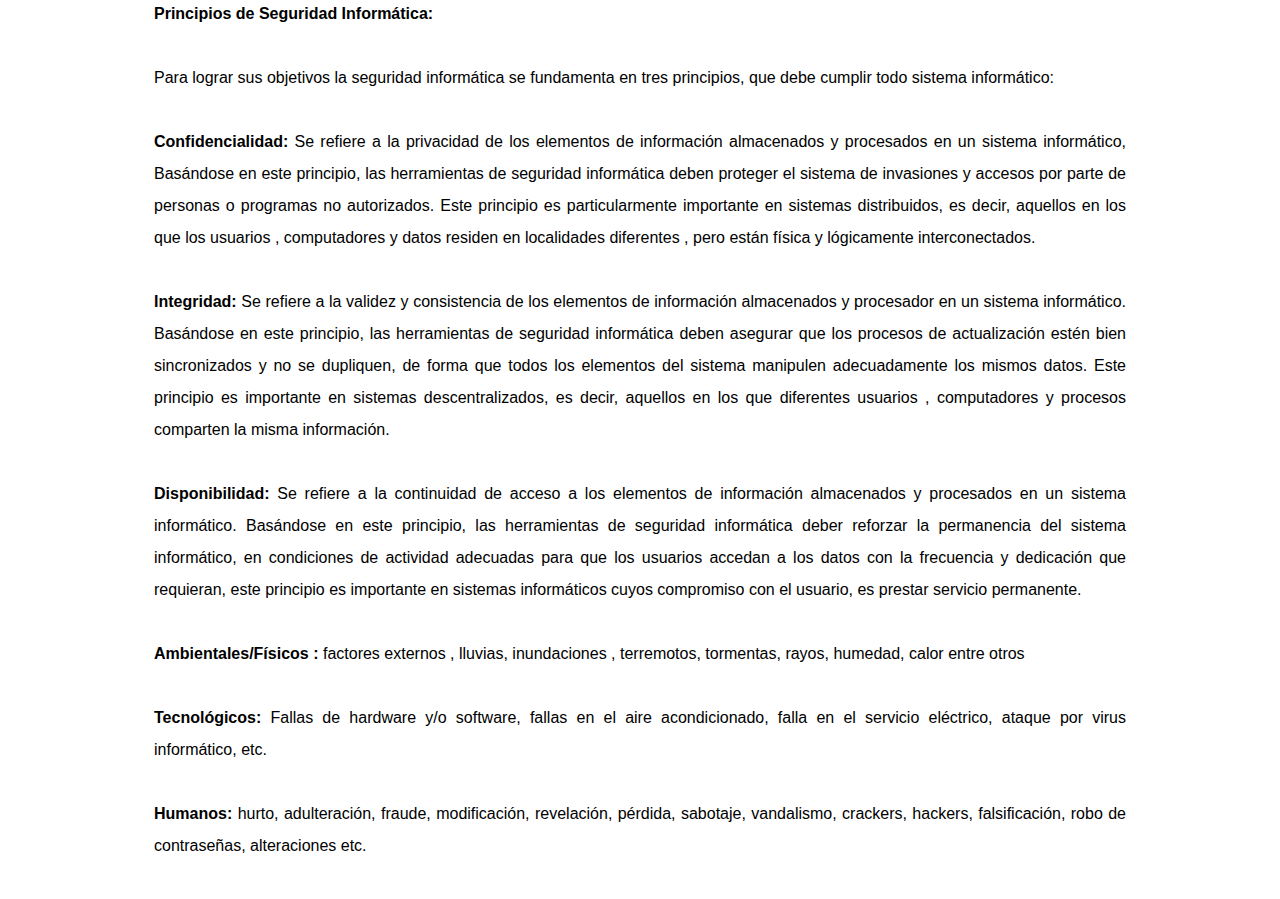
<file: lecturas.html>
<!DOCTYPE html>
<html lang="es">
<head>
	<meta charset="utf-8">
	<meta content="Kevin Florez" name="Autor">
	<meta content="Javier Avenia" name="Autor">
	<meta content="unad, seguridad, informatica, OVI," name="keywords">
	<title>Lecturas</title>
	<link rel="stylesheet" href="lecturas.css">
</head>
<body>
<header class="header2">
<section class="encima">
	<div id=logos>
	<h1><img src="logoUNAD.png" width="315px"></h1>
	</div>
	<div id=ovis>
	<p>OVI SEGURIDAD INFORMATICA</p>
	</div>
	
</header>	
<p id="titulo">Lecturas</p>

<nav>
<li><a href="index.html" class="nave">INICIO</a></li>
<li><a href="lecturas.html" class="nave">INTRODUCCION</a></li>
<li><a href="mecanismos_seguridad.html" class="nave">MECANISMOS DE SEGURIDAD</a></li>
<li><a href="contraseñas.html" class="nave">CONTRASEÑAS</a></li>
<li><a href="Firewalls.html" class="nave">FIREWALLS</a></li>
<li><a href="Antivirus.html" class="nave">ANTIVIRUS</a></li>
</nav>
</section>


<section id="estructura">	


	<p id="presentacion">En esta sección encontraremos información relacionada con la introducción a la seguridad informática, concepto general y definición de los Principios de Seguridad Informática.

	A continuación veremos la lectura llamada “Seguridad Informática” donde encontraremos información variada acerca de la seguridad informática en cuanto a conceptos básicos de seguridad informática, publicada en la página de monografías.com por el usuario <a href="http://www.monografias.com/usuario/perfiles/julio_rios_6">Julio Ríos</a>.</p>

<section id="contenedor">

	<p class="titulo2">SEGURIDAD INFORMATICA</p>
	<br>
	<br>
	<p class="subtitulos"> INTRODUCCION </p>
	<p class="textos">
		Se entiende por seguridad informática al conjunto de normas, procedimientos y herramientas, que tienen como objetivo garantizar la disponibilidad, integridad, confidencialidad y buen uso de la información que reside en un sistema de información.
		<br>
		<br>
 		Cada día más y más personas mal intencionadas intentan tener acceso a los datos de nuestros ordenadores.
 		<br>
		<br>
		El acceso no autorizado a una red informática o a los equipos que en ella se encuentran pueden ocasionar en la gran mayoría de los casos graves problemas.
		Uno de las posibles consecuencias de una intrusión es la pérdida de datos. Es un hecho frecuente y ocasiona muchos trastornos, sobre todo si no estamos al día de las copias de seguridad. Y aunque estemos al día, no siempre es posible recuperar la totalidad de los datos.
		<br>
		<br>
		Otro de los problemas más dañinos es el robo de información sensible y confidencial. La divulgación de la información que posee una empresa sobre sus clientes puede acarrear demandas millonarias contra esta, o un ejemplo mas cercano a usted es el de nuestras contraseñas de las cuentas de correo por las que intercambiamos información con otros.
		<br>
		<br>
		Con la constante evolución de las computadoras es fundamental saber que recursos necesitar para obtener seguridad en los sistemas de información.
		En el presente informe hablaremos sobre la importancia de seguridad informática, haremos referencias sobre a las formas que existen para proteger los sistemas informáticos y la información que contienen sobre accesos no autorizados, daños, modificaciones o destrucciones.
	</p>
	<br>
	<p class="subtitulos"> OBJETIVOS </p>
		<li> El presente informe tiene como objetivo comprender los conceptos básicos de seguridad informática.</li>
		<li>Describir los principales problemas de seguridad informática con los que se enfrentas los usuarios de computadoras.</li>
		<li>Conocer los conceptos de Integridad, confiabilidad y disponibilidad de la información.</li>
		<li>Conocer los factores de riegos.</li>
		<li>Conocer los mecanismos de seguridad informática existentes.</li>
		<li>Concientizar sobre los riesgos a los que las organizaciones y usuarios de computadoras se enfrentan en materia de       seguridad de la información.</li>
		<li>Y por ultimo ampliar o enriquecer los conocimientos a cerca de la seguridad informática.</li>
		<br>
		<br>

	<p class="subtitulos"> SEGURIDAD INFORMÁTICA </p>
	<p class="textos">
		La seguridad informática es la disciplina que se Ocupa de diseñar las normas, procedimientos,métodos y técnicas, orientados a proveer condiciones seguras y confiables, para el procesamiento de datos en sistemas informáticos.<br>
		consiste en asegurar que los recursos del sistema de información (material informático o programas) de una organización sean utilizados de la manera que se decidió y que el acceso a la información allí contenida, así como su modificación, sólo sea posible a las personas que se encuentren acreditadas y dentro de los límites de su autorización.<br><br>
		<b>Principios de Seguridad Informática:</b><br><br>
		Para lograr sus objetivos la seguridad informática se fundamenta en tres principios, que debe cumplir todo sistema informático:<br><br>
		<b>Confidencialidad:</b> Se refiere a la privacidad de los elementos de información almacenados y procesados en un sistema informático, Basándose en este principio, las herramientas de seguridad informática deben proteger el sistema de invasiones y accesos por parte de personas o programas no autorizados. Este principio es particularmente importante en sistemas distribuidos, es decir, aquellos en los que los usuarios , computadores y datos residen en localidades diferentes , pero están física y lógicamente interconectados.<br><br>
		<b>Integridad:</b> Se refiere a la validez y consistencia de los elementos de información almacenados y procesador en un sistema informático. Basándose en este principio, las herramientas de seguridad informática deben asegurar que los procesos de actualización estén bien sincronizados y no se dupliquen, de forma que todos los elementos del sistema manipulen adecuadamente los mismos datos. Este principio es importante en sistemas descentralizados, es decir, aquellos en los que diferentes usuarios , computadores y procesos comparten la misma información.<br><br>
		<b>Disponibilidad:</b> Se refiere a la continuidad de acceso a los elementos de información almacenados y procesados en un sistema informático. Basándose en este principio, las herramientas de seguridad informática deber reforzar la permanencia del sistema informático, en condiciones de actividad adecuadas para que los usuarios accedan a los datos con la frecuencia y dedicación que requieran, este principio es importante en sistemas informáticos cuyos compromiso con el usuario, es prestar servicio permanente.<br><br>
		<b>Ambientales/Físicos :</b> factores externos , lluvias, inundaciones , terremotos, tormentas, rayos, humedad, calor entre otros<br><br>

		<b>Tecnológicos:</b> Fallas de hardware y/o software, fallas en el aire acondicionado, falla en el servicio eléctrico, ataque por virus informático, etc.<br><br>
		<b>Humanos:</b> hurto, adulteración, fraude, modificación, revelación, pérdida, sabotaje, vandalismo, crackers, hackers, falsificación, robo de contraseñas, alteraciones etc.<br><br>
	</p>

</section>
</section>

</body>
</html>
</file>
<file: lecturas.css>
* 	
	{
	border: 0px;
	margin: 0px;
	padding: 0px;
	}

body 
	{ 
	background:#fff;
	}
header 
	{
	margin-left: auto;
	margin-right: auto;
	width: 98%;
	height: 50%;
	background:none;
	text-align: center;
	}
#logos 
	{
	margin: 0%;
	display: inline-block;
	vertical-align: top;
	}
#ovis 
	{
	margin: 0%;
	margin-left: 10%;
	padding: 10px;
	background: ;
	font-family: franklin gothic heavy;
	font-size: 40px;
	display: inline-block;
	vertical-align: top;
	font-weight: bold;
	color: black;
	text-shadow: 0.1em 0.0em 0.01em #A8A8A8;
	}

#titulo 
{
margin-top: 0px;
color: white;
font-size: 35px;
text-align: center;
font-family: franklin gothic heavy;
background: #005883;
text-shadow: 0.1em 0.0em 0.01em black;
}

#estructura
{
margin: 0%;
margin-left: auto;
margin-right: auto;
width: 90%;
background: #fff;
}

#presentacion
{
line-height: 2em;
padding: 30px 90px;
margin-left: auto;
margin-right: auto;
font-size: 16px;
font-family: arial;
text-align: justify;
}
#presentacion a 
{
font-size: 16px;
text-decoration: none;
font-weight: bold;
}

.titulo2 
{
text-align: center;
margin-left: auto;
margin-right: auto;
font-size: 30px;
font-family: franklin gothic heavy;
text-shadow: 0.1em 0.0em 0.01em #A8A8A8;
}
.subtitulos
{
padding: 5px 90px;
font-size: 25px;
font-family: franklin gothic heavy;
text-shadow: 0.1em 0.0em 0.01em #A8A8A8
}
.textos
{
line-height: 2em;
padding: 5px 90px;
font-size: 16px;
font-family: arial;
text-align: justify;
}
li
{
line-height: 2em;
padding: 1px 90px;
font-size: 15px;
font-family: arial;
text-align: justify;
}
b
{
font-size: 16px;
}
nav
{
height: 10%;
background: #DCDCDC;
text-align: center;
}
nav li
{
list-style: none;
display: inline-block;
padding: 10px 20px;
}
nav a
{
font-size: 16px;
color: #A5A5A5;
text-decoration: none;
font-family: arial;
font-weight: bold;
padding: 5px;
-webkit-transition:all 500ms ease;
-o-transition:all 500ms ease;
transition:all 500ms ease;
}
nav a:hover 
	{
	height: 16px;
	font-size: 15px;
	color: white;
	background: #333333;
	border-radius: 50PX;
	}

/*.encima
{
background: white;
width: 100%;
position: fixed;
margin-right: auto;
margin-left: auto;
}*/
.textos a
{
font-size: 16px;
text-decoration: none;
font-weight: bold;
}
#estructura1
{
margin: 0%;
margin-left: auto;
margin-right: auto;
width: 70%;
background: none;


}
</file>
